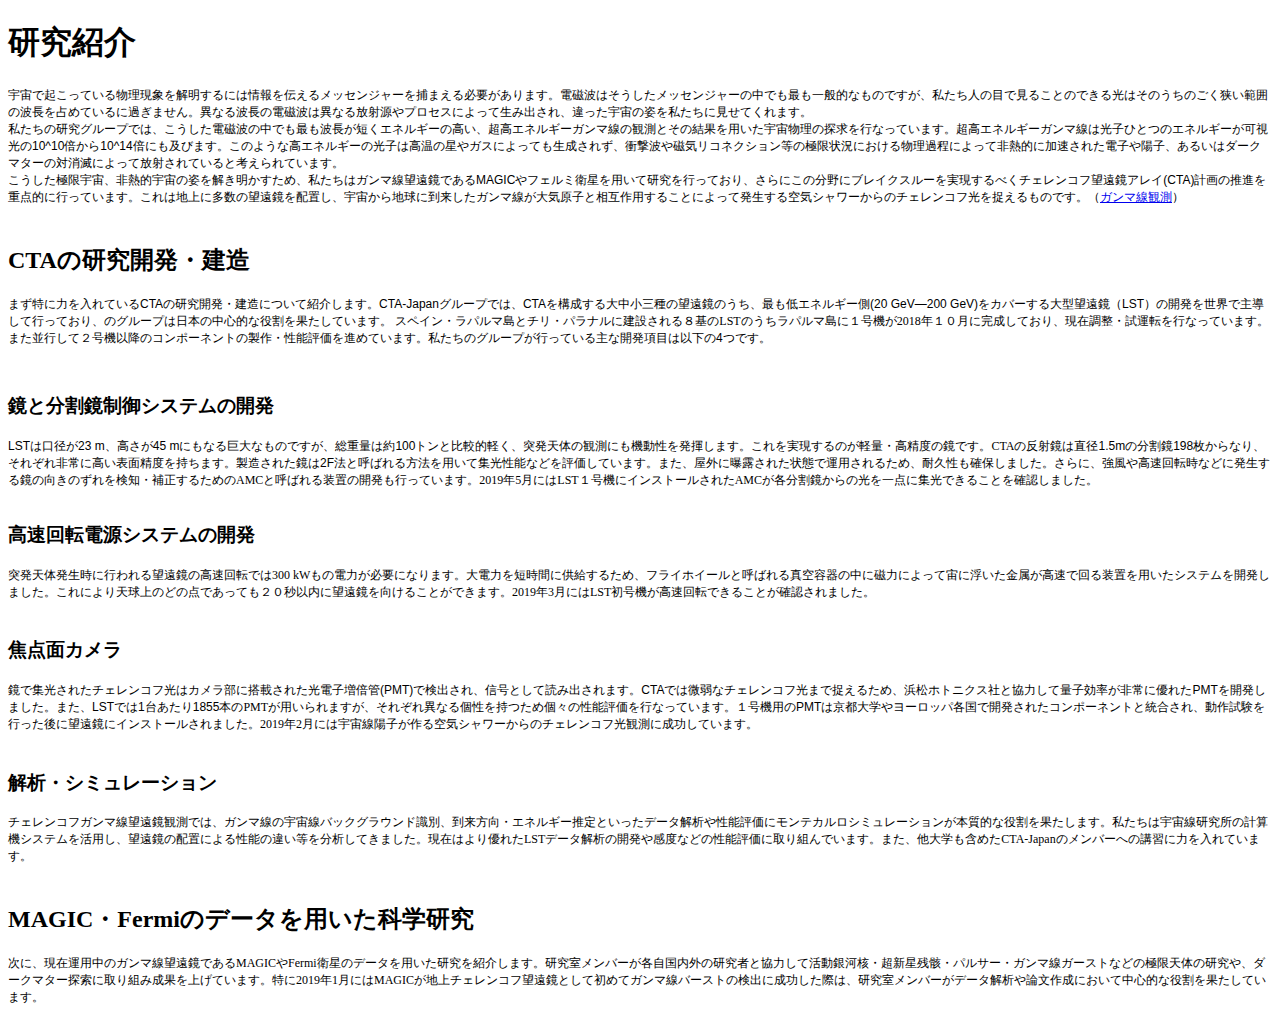
<file: 研究紹介.html>
<!DOCTYPE html PUBLIC "-//W3C//DTD HTML 4.01//EN" "http://www.w3.org/TR/html4/strict.dtd">
<html>
<head>
  <meta http-equiv="Content-Type" content="text/html; charset=utf-8">
  <meta http-equiv="Content-Style-Type" content="text/css">
  <title>研究紹介</title>
  <meta name="Generator" content="Cocoa HTML Writer">
  <meta name="CocoaVersion" content="1671.5">
  <style type="text/css">
    p.p1 {margin: 0.0px 0.0px 0.0px 0.0px; font: 12.0px 'Hiragino Sans'}
    p.p2 {margin: 0.0px 0.0px 0.0px 0.0px; font: 12.0px 'Hiragino Sans'; min-height: 18.0px}
    p.p3 {margin: 0.0px 0.0px 0.0px 0.0px; font: 12.0px Helvetica; min-height: 14.0px}
    p.p4 {margin: 0.0px 0.0px 0.0px 0.0px; line-height: 14.0px; font: 12.0px Helvetica; min-height: 14.0px}
    span.s1 {font: 12.0px Helvetica}
  </style>
</head>
<body>
<H1>研究紹介</H1>
<p class="p1">宇宙で起こっている物理現象を解明するには情報を伝えるメッセンジャーを捕まえる必要があります。電磁波はそうしたメッセンジャーの中でも最も一般的なものですが、私たち人の目で見ることのできる光はそのうちのごく狭い範囲の波長を占めているに過ぎません。異なる波長の電磁波は異なる放射源やプロセスによって生み出され、違った宇宙の姿を私たちに見せてくれます。</p>
<p class="p1">私たちの研究グループでは、こうした電磁波の中でも最も波長が短くエネルギーの高い、超高エネルギーガンマ線の観測とその結果を用いた宇宙物理の探求を行なっています。超高エネルギーガンマ線は光子ひとつのエネルギーが可視光の<span class="s1">10^10</span>倍から<span class="s1">10^14</span>倍にも及びます。このような高エネルギーの光子は高温の星やガスによっても生成されず、衝撃波や磁気リコネクション等の極限状況における物理過程によって非熱的に加速された電子や陽子、あるいはダークマターの対消滅によって放射されていると考えられています。</p>
<p class="p1">こうした極限宇宙、非熱的宇宙の姿を解き明かすため、私たちはガンマ線望遠鏡である<span class="s1">MAGIC</span>やフェルミ衛星を用いて研究を行っており、さらにこの分野にブレイクスルーを実現するべくチェレンコフ望遠鏡アレイ<span class="s1">(CTA)</span>計画の推進を重点的に行っています。これは地上に多数の望遠鏡を配置し、宇宙から地球に到来したガンマ線が大気原子と相互作用することによって発生する空気シャワーからのチェレンコフ光を捉えるものです。（<a href="http://www.icrr.u-tokyo.ac.jp/~cta/observation.html">ガンマ線観測</a>）</p>
<p class="p2"><br></p>
<H2>CTAの研究開発・建造</H2>
<p class="p1">まず特に力を入れている<span class="s1">CTA</span>の研究開発・建造について紹介します。<span class="s1">CTA-Japan</span>グループでは、<span class="s1">CTA</span>を構成する大中小三種の望遠鏡のうち、最も低エネルギー側<span class="s1">(20 GeV—200 GeV)</span>をカバーする大型望遠鏡（<span class="s1">LST</span>）の開発を世界で主導して行っており、のグループは日本の中心的な役割を果たしています。<span class="s1"> </span>スペイン・ラパルマ島とチリ・パラナルに建設される８基のLSTのうちラパルマ島に１号機が2018年１０月に完成しており、現在調整・試運転を行なっています。また並行して２号機以降のコンポーネントの製作・性能評価を進めています。私たちのグループが行っている主な開発項目は以下の<span class="s1">4</span>つです。</p>
<p class="p3"><br></p>
<p class="p3"><br></p>
<H3>鏡と分割鏡制御システムの開発</H3>
<p class="p1"><span class="s1">LST</span>は口径が<span class="s1">23 m</span>、高さが<span class="s1">45 m</span>にもなる巨大なものですが、総重量は約<span class="s1">100</span>トンと比較的軽く、突発天体の観測にも機動性を発揮します。これを実現するのが軽量・高精度の鏡です。CTAの反射鏡は直径<span class="s1">1.5m</span>の分割鏡<span class="s1">198</span>枚からなり、それぞれ非常に高い表面精度を持ちます。製造された鏡は<span class="s1">2F</span>法と呼ばれる方法を用いて集光性能などを評価しています。また、屋外に曝露された状態で運用されるため、耐久性も確保しました。さらに、強風や高速回転時などに発生する鏡の向きのずれを検知・補正するためのAMCと呼ばれる装置の開発も行っています。2019年5月にはLST１号機にインストールされたAMCが各分割鏡からの光を一点に集光できることを確認しました。</p>
<p class="p4"><br></p>
<H3>高速回転電源システムの開発</H3>
<p class="p1">突発天体発生時に行われる望遠鏡の高速回転では300 kWもの電力が必要になります。大電力を短時間に供給するため、フライホイールと呼ばれる真空容器の中に磁力によって宙に浮いた金属が高速で回る装置を用いたシステムを開発しました。これにより天球上のどの点であっても２０秒以内に望遠鏡を向けることができます。2019年3月にはLST初号機が高速回転できることが確認されました。</p>
<p class="p2"><br></p>
<H3>焦点面カメラ</H3>
<p class="p1">鏡で集光されたチェレンコフ光はカメラ部に搭載された光電子増倍管<span class="s1">(PMT)</span>で検出され、信号として読み出されます。<span class="s1">CTA</span>では微弱なチェレンコフ光まで捉えるため、浜松ホトニクス社と協力して量子効率が非常に優れた<span class="s1">PMT</span>を開発しました。また、<span class="s1">LST</span>では<span class="s1">1</span>台あたり<span class="s1">1855</span>本のPMTが用いられますが、それぞれ異なる個性を持つため個々の性能評価を行なっています。１号機用の<span class="s1">PMT</span>は京都大学やヨーロッパ各国で開発されたコンポーネントと統合され、動作試験を行った後に望遠鏡にインストールされました。2019年2月には宇宙線陽子が作る空気シャワーからのチェレンコフ光観測に成功しています。</p>
<p class="p2"><br></p>
<H3>解析・シミュレーション</H3>
<p class="p1">チェレンコフガンマ線望遠鏡観測では、ガンマ線の宇宙線バックグラウンド識別、到来方向・エネルギー推定といったデータ解析や性能評価にモンテカルロシミュレーションが本質的な役割を果たします。私たちは宇宙線研究所の計算機システムを活用し、望遠鏡の配置による性能の違い等を分析してきました。現在はより優れたLSTデータ解析の開発や感度などの性能評価に取り組んでいます。また、他大学も含めたCTA-Japanのメンバーへの講習に力を入れています。</p>
<p class="p2"><br></p>
<H2>MAGIC・Fermiのデータを用いた科学研究</H2>
<p class="p1">次に、現在運用中のガンマ線望遠鏡であるMAGICやFermi衛星のデータを用いた研究を紹介します。研究室メンバーが各自国内外の研究者と協力して活動銀河核・超新星残骸・パルサー・ガンマ線ガーストなどの極限天体の研究や、ダークマター探索に取り組み成果を上げています。特に2019年1月にはMAGICが地上チェレンコフ望遠鏡として初めてガンマ線バーストの検出に成功した際は、研究室メンバーがデータ解析や論文作成において中心的な役割を果たしています。</p>
<p class="p3"><br></p>
</body>
</html>
</file>
